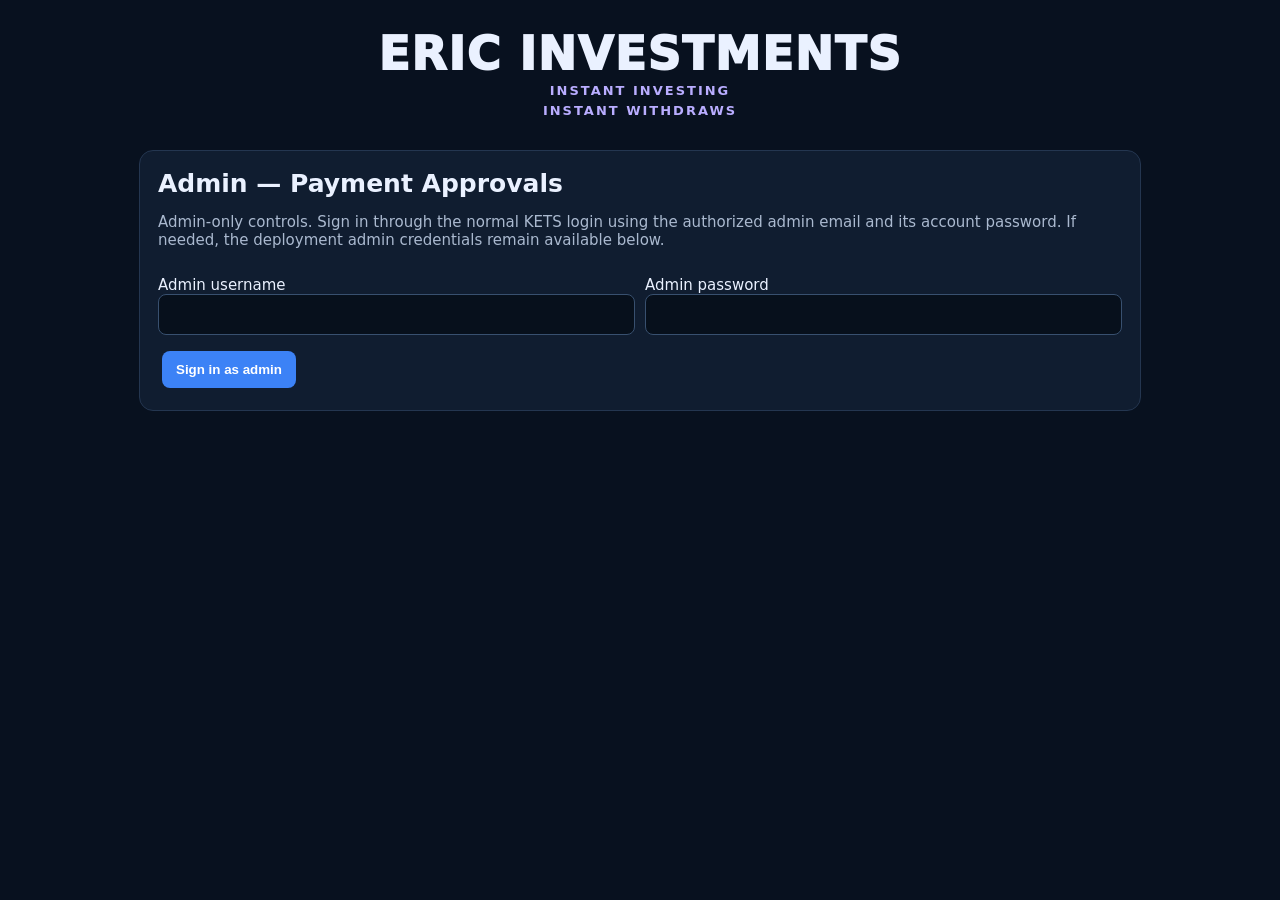
<file: admin.html>
<!doctype html>
<html lang="en"><head><meta charset="utf-8"><meta name="viewport" content="width=device-width,initial-scale=1">
<title>ERIC INVESTMENTS · Admin</title>
<style>
:root{color-scheme:dark}*{box-sizing:border-box}body{margin:0;background:#08111f;color:#eaf1ff;font:15px system-ui,Arial,sans-serif}
main{max-width:1050px;margin:0 auto;padding:24px}.card{background:#101d30;border:1px solid #243650;border-radius:14px;padding:18px;margin:14px 0}
h1{font-size:25px;margin:0 0 8px}.investment-brand{text-align:center;padding:6px 0 18px}.investment-brand strong{display:block;font-size:clamp(30px,6vw,46px);line-height:1.05;letter-spacing:1.4px;font-weight:1000;overflow-wrap:anywhere}.investment-brand span{display:block;font-size:13px;letter-spacing:2px;font-weight:850;color:#b9adff;margin-top:5px}h2{font-size:18px}p,.muted{color:#aab9cf}label{display:block;margin:12px 0}input{width:100%;padding:12px;border-radius:8px;border:1px solid #38506f;background:#07101c;color:white}
button{padding:11px 14px;border:0;border-radius:8px;cursor:pointer;background:#3c82f6;color:white;font-weight:700;margin:4px}button.reject{background:#9d3547}button.secondary{background:#34465f}.row{display:flex;gap:10px;flex-wrap:wrap}.row>*{flex:1;min-width:220px}.status{font-weight:700}.pending{color:#ffc66d}.good{color:#70e0a1}.bad{color:#ff8a9a}.hidden{display:none}.payment{border-top:1px solid #263950;padding:14px 0}.small{font-size:12px;color:#aab9cf}
</style></head><body><main>
<div class="investment-brand"><strong>ERIC INVESTMENTS</strong><span>INSTANT INVESTING</span><span>INSTANT WITHDRAWS</span></div>
<div class="card"><h1>Admin — Payment Approvals</h1><p>Admin-only controls. Sign in through the normal KETS login using the authorized admin email and its account password. If needed, the deployment admin credentials remain available below.</p>
<div id="login"><div class="row"><label>Admin username<input id="username" autocomplete="username"></label><label>Admin password<input id="password" type="password" autocomplete="current-password"></label></div><button onclick="login()">Sign in as admin</button></div>
<div id="app" class="hidden"><div class="row"><div><h2>Pending manual payments</h2><p class="muted">Verify the transaction in your bank/mobile-money account before approving. This page refreshes automatically every 8 seconds.</p></div><div style="text-align:right"><button class="secondary" onclick="load()">Refresh payments</button><button class="secondary" onclick="logout()">Sign out</button></div></div><div id="message"></div><div id="dbstatus" class="small"></div><div id="payments">Loading…</div><h2>Recent manual payment requests</h2><div id="recent">Loading…</div></div></div>
</main><script>
let token=sessionStorage.getItem("kets_user_token")||"";
async function req(url,opts={}){const r=await fetch(url,{...opts,headers:{"Content-Type":"application/json","Authorization":"Bearer "+token,...(opts.headers||{})}});const d=await r.json().catch(()=>({}));if(!r.ok)throw Error(d.error||"Request failed");return d}
async function login(){
 const username=document.getElementById("username").value.trim();
 const password=document.getElementById("password").value;
 try{
  // First authenticate the named admin through the same account login used by the main KETS page.
  let r=await fetch("/api/auth/login",{method:"POST",headers:{"Content-Type":"application/json"},body:JSON.stringify({email:username,password})});
  let d=await r.json().catch(()=>({}));
  if(r.ok && (d.user?.admin===true || d.user?.role==="admin")){
   token=d.token;
  }else{
   // Keep compatibility with deployments that use separate developer credentials.
   r=await fetch("/api/developer/login",{method:"POST",headers:{"Content-Type":"application/json"},body:JSON.stringify({username,password})});
   d=await r.json().catch(()=>({}));
   if(!r.ok)throw Error(d.error||"Sign in failed. Use the authorized admin account email and its account password.");
   token=d.token;
  }
  sessionStorage.setItem("kets_user_token",token);
  document.getElementById("login").classList.add("hidden");
  document.getElementById("app").classList.remove("hidden");
  await load();
  if(window.paymentRefreshTimer)clearInterval(window.paymentRefreshTimer);
  window.paymentRefreshTimer=setInterval(()=>{if(token)load()},8000);
 }catch(e){alert(e.message)}
}
async function load(){
 const el=document.getElementById("payments"), recent=document.getElementById("recent"), dbstatus=document.getElementById("dbstatus");
 el.textContent="Loading pending payments…"; recent.textContent="Loading recent requests…";
 try{
  const d=await req("/api/developer/data");
  if(d.database_error){dbstatus.textContent="Database warning: "+d.database_error;dbstatus.className="bad";}else{dbstatus.textContent="Payment database connected · last refreshed "+new Date().toLocaleTimeString();dbstatus.className="small good";}
  const all=(d.payments||[]).filter(p=>String(p.network||"").toUpperCase()==="MTN"||String(p.network||"").toUpperCase()==="AIRTEL"||String(p.network||"").toUpperCase()==="BANK_TRANSFER");
  const pending=all.filter(p=>p.status==="PENDING_MANUAL");
  if(!pending.length) el.innerHTML="<p>No pending manual payments found in the database.</p>";
  else el.innerHTML=pending.map(p=>paymentCard(p,true)).join("");
  if(!all.length) recent.innerHTML="<p>No manual payment requests have been recorded in this database.</p>";
  else recent.innerHTML=all.slice(0,100).map(p=>paymentCard(p,false)).join("");
 }catch(e){el.textContent="Could not load payment requests: "+e.message;recent.textContent="Could not load recent requests.";dbstatus.textContent="Check admin credentials, deployment and database connection.";dbstatus.className="bad";}
}
function paymentCard(p,actions){
 const raw=String(p.phone||"");
 const phone=(raw.match(/(?:^|;)phone:([^;]*)/)||[])[1]||raw;
 const ref=String(p.tracking_id||"").replace(/^ref:/,"");
 const statusClass=p.status==="COMPLETED"?"good":p.status==="REJECTED"?"bad":"pending";
 return `<div class="payment"><div class="row"><div><strong>${esc(p.email||"Unknown user")}</strong><p>${esc(p.network||"Manual")} · ${esc(p.currency||"")} ${Number(p.amount||0).toLocaleString()}</p><p>Transaction reference: <strong>${esc(ref||"Not recorded")}</strong></p><p>Phone used to pay: <strong>${esc(phone||"Not provided")}</strong></p><p class="small">KETS request ID: ${esc(p.tx_ref||"")} · Submitted ${esc(p.created_at||"")}</p></div><div><span class="status ${statusClass}">${esc(p.status||"UNKNOWN")}</span><p>Plan: ${esc(p.plan||"30_days")}</p>${actions?`<button onclick="decide('${esc(p.tx_ref)}','APPROVE')">Approve & activate 30 days</button><button class="reject" onclick="decide('${esc(p.tx_ref)}','REJECT')">Reject</button>`:""}</div></div></div>`;
}
async function decide(ref,decision){if(!confirm(decision==="APPROVE"?"Confirm you have verified this payment and activate access for 30 days?":"Reject this payment?"))return;try{const d=await req("/api/admin/payments/"+encodeURIComponent(ref)+"/decision",{method:"POST",body:JSON.stringify({decision})});document.getElementById("message").innerHTML='<p class="good">'+esc(d.message)+'</p>';await load()}catch(e){alert(e.message)}}
function logout(){token="";if(window.paymentRefreshTimer)clearInterval(window.paymentRefreshTimer);document.getElementById("app").classList.add("hidden");document.getElementById("login").classList.remove("hidden")}
window.addEventListener("load",async()=>{if(!token)return;try{await req("/api/developer/data");document.getElementById("login").classList.add("hidden");document.getElementById("app").classList.remove("hidden");await load();window.paymentRefreshTimer=setInterval(()=>{if(token)load()},8000)}catch(e){token=""}});
function esc(v){return String(v??"").replace(/[&<>"']/g,c=>({"&":"&amp;","<":"&lt;",">":"&gt;",'"':"&quot;","'":"&#39;"}[c]))}
</script></body></html>
</file>
